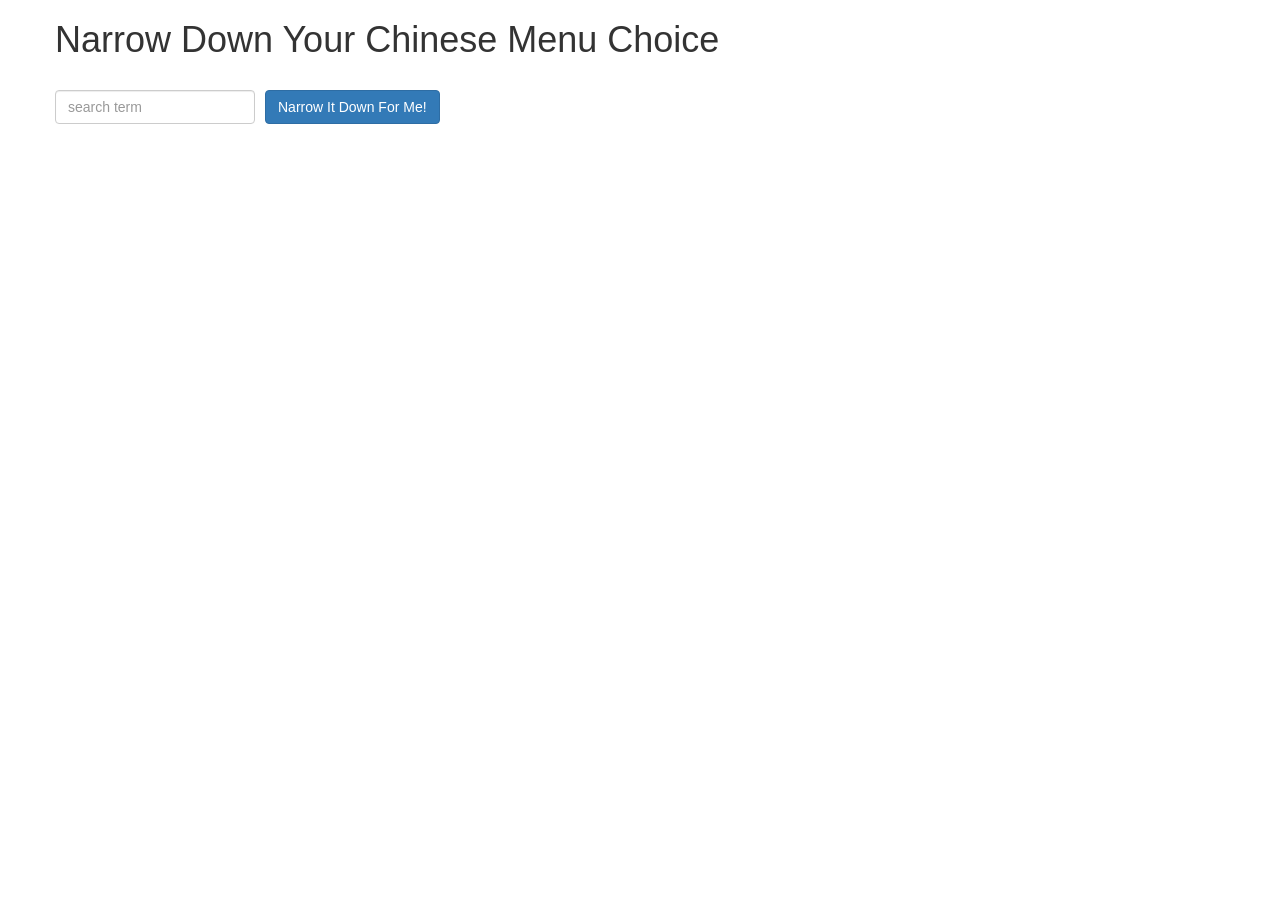
<file: mod3_solution/index.html>
<!doctype html>
<html lang="en">
  <head>
    <title>Narrow Down Your Menu Choice</title>
    <meta name="viewport" content="width=device-width, initial-scale=1">
    <link rel="stylesheet" href="styles/bootstrap.min.css">
    <link rel="stylesheet" href="styles/styles.css">
    <script src="angular.min.js"></script>
    <script src="app.js"></script>    
  </head>
<body ng-app="NarrowItDownApp">
   <div class="container" ng-controller="NarrowItDownController as narrowItDown">
      <div class="row">
     
        <h1>Narrow Down Your Chinese Menu Choice</h1>

        <div class="form-group">
          <input type="text" ng-model="narrowItDown.searchTerm" placeholder="search term" class="form-control">
        </div>
        <div class="form-group narrow-button">
          <button ng-click="narrowItDown.search();" class="btn btn-primary">Narrow It Down For Me!</button>
        </div>

      </div>

    <found-items items="narrowItDown.found" on-remove="narrowItDown.removeItem(index)" is-valid="narrowItDown.valid"></found-items>

  </div>

</body>
</html>
</file>
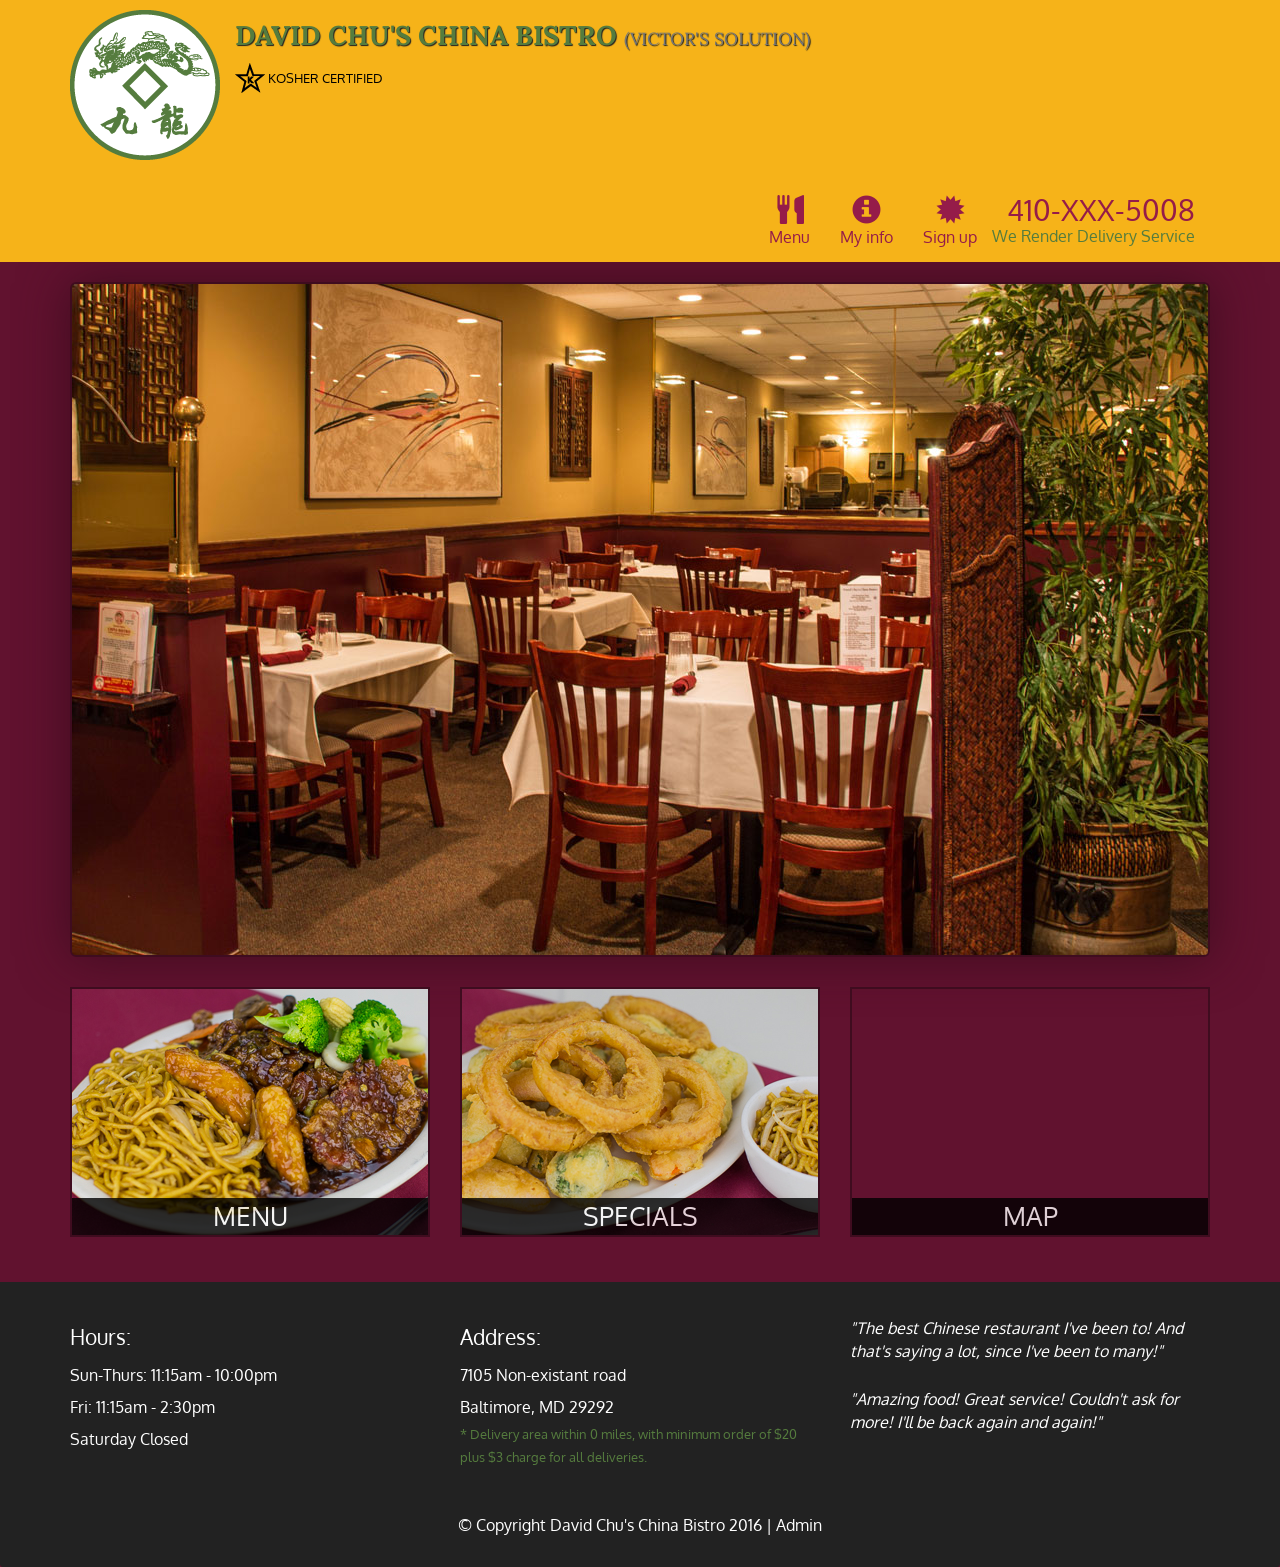
<file: mod5_solution/index.html>
<!DOCTYPE html>
<html lang="en">
  <head>
    <meta charset="utf-8">
    <meta http-equiv="X-UA-Compatible" content="IE=edge">
    <meta name="viewport" content="width=device-width, initial-scale=1">
    <title>David Chu's China Bistro</title>
    <link href='https://fonts.googleapis.com/css?family=Oxygen:400,300,700' rel='stylesheet' type='text/css'>
    <link href='https://fonts.googleapis.com/css?family=Lora' rel='stylesheet' type='text/css'>
    <link rel="stylesheet" href="css/bootstrap.min.css">
    <link rel="stylesheet" href="css/restaurant.css">
    <link rel="stylesheet" href="css/common.css">
  </head>
  <body ng-app="restaurant" ng-strict-di>

    <!-- Fixed position loading indicator -->
    <loading class="loading-indicator"></loading>

    <header>
      <nav id="header-nav" class="navbar navbar-default">
        <div class="container">
          <div class="navbar-header">
            <a href="index.html" class="pull-left visible-md visible-lg">
              <div id="logo-img" alt="Logo image"></div>
            </a>

            <div class="navbar-brand">
              <a href="index.html"><h1>David Chu's China Bistro
                <small> (Victor's solution)</small></h1></a>
              <p>
              <img src="images/star-k-logo.png" alt="Kosher certification">
              <span>Kosher Certified</span>
              </p>
            </div>

            <button id="navbarToggle" type="button" class="navbar-toggle collapsed" data-toggle="collapse" data-target="#collapsable-nav" aria-expanded="false">
              <span class="sr-only">Toggle navigation</span>
              <span class="icon-bar"></span>
              <span class="icon-bar"></span>
              <span class="icon-bar"></span>
            </button>
          </div>

          <div id="collapsable-nav" class="collapse navbar-collapse">
            <ul id="nav-list" class="nav navbar-nav navbar-right">
              <li id="navHomeButton" class="visible-xs">
                <a href="index.html">
                  <span class="glyphicon glyphicon-home"></span> Home</a>
              </li>
              <li id="navMenuButton" ui-sref-active="active">
                <a ui-sref="public.menu">
                  <span class="glyphicon glyphicon-cutlery"></span><br class="hidden-xs"> Menu</a>
              </li>
              <li id="navMenuButton" ui-sref-active="active">
              <!--
                <a href="#">
                  <span class="glyphicon glyphicon-info-sign"></span><br class="hidden-xs"> About</a>
              -->
                 <a ui-sref="public.myInfo">
                  <span class="glyphicon glyphicon-info-sign"></span><br class="hidden-xs"> My info</a>
              </li>
              <li id="navMenuButton" ui-sref-active="active">
              <!--
                <a href="#">
                  <span class="glyphicon glyphicon-certificate"></span><br class="hidden-xs"> Awards</a>
              -->
                 <a ui-sref="public.signUp">
                  <span class="glyphicon glyphicon-certificate"></span><br class="hidden-xs"> Sign up</a>
              </li>
              <li id="phone" class="hidden-xs">
                <a href="tel:410-XXX-5008">
                  <span>410-XXX-5008</span></a><div> We Render Delivery Service </div>
              </li>
            </ul><!-- #nav-list -->
          </div><!-- .collapse .navbar-collapse -->
        </div><!-- .container -->
      </nav><!-- #header-nav -->
    </header>

    <div id="call-btn" class="visible-xs">
      <a class="btn" href="tel:410-602-5008">
        <span class="glyphicon glyphicon-earphone"></span>
        410-602-5008
      </a>
    </div>
    <div id="xs-deliver" class="text-center visible-xs">* We Deliver</div>

    <ui-view>
      <div class="text-center initial-loading">
        <h2>Loading Site...</h2>
      </div>
    </ui-view>

    <footer class="panel-footer">
      <div class="container">
        <div class="row">
          <section id="hours" class="col-sm-4">
            <span>Hours:</span><br>
            Sun-Thurs: 11:15am - 10:00pm<br>
            Fri: 11:15am - 2:30pm<br>
            Saturday Closed
            <hr class="visible-xs">
          </section>
          <section id="address" class="col-sm-4">
            <span>Address:</span><br>
            7105 Non-existant road<br>
            Baltimore, MD 29292
            <p>* Delivery area within 0 miles, with minimum order of $20 plus $3 charge for all deliveries.</p>
            <hr class="visible-xs">
          </section>
          <section id="testimonials" class="col-sm-4">
            <p>"The best Chinese restaurant I've been to! And that's saying a lot, since I've been to many!"</p>
            <p>"Amazing food! Great service! Couldn't ask for more! I'll be back again and again!"</p>
          </section>
        </div>
        <div class="text-center">
          &copy; Copyright David Chu's China Bistro 2016 |
          <a ui-sref="admin.auth">Admin</a></div>
      </div>
    </footer>

    <!-- Libs -->
    <script src="lib/jquery-2.1.4.min.js"></script>
    <script src="lib/bootstrap.min.js"></script>
    <script src="lib/angular.min.js"></script>
    <script src="lib/angular-ui-router.min.js"></script>

    <!-- Main Restaurant Module -->
    <script src="src/restaurant.module.js"></script>

    <!-- Common Module -->
    <script src="src/common/common.module.js"></script>
    <script src="src/common/loading/loading.component.js"></script>
    <script src="src/common/loading/loading.interceptor.js"></script>
    <script src="src/common/menu.service.js"></script>

    <!-- Public Module -->
    <script src="src/public/public.module.js"></script>
    <script src="src/public/public.routes.js"></script>
    <script src="src/public/menu/menu.controller.js"></script>
    <script src="src/public/menu-category/menu-category.component.js"></script>
    <script src="src/public/menu-items/menu-items.controller.js"></script>
    <script src="src/public/menu-item/menu-item.component.js"></script>

    <!-- Load files for my solution -->
    <script src="src/common/users.service.js"></script>
    <script src="src/public/sign-up/sign-up.controller.js"></script>
    <script src="src/public/my-info/my-info.controller.js"></script>
    <!-- Made changes to src/common/menu.service.js as well -->

    <!-- ADMIN SITE -->

    <!--Application files -->

  </body>
</html>
</file>
<file: mod3_solution/styles/styles.css>
h1 {
    margin-bottom: 30px;
}

input[type="text"] {
    width: 200px;
    float: left;
}

.narrow-button {
    float: left;
    margin-left: 10px;
}

.loader {
    display: none;
    margin-left: 5px;
    font-size: 10px;
    float: left;
    border-top: 1.1em solid rgba(147, 147, 147, 0.2);
    border-right: 1.1em solid rgba(147, 147, 147, 0.2);
    border-bottom: 1.1em solid rgba(147, 147, 147, 0.2);
    border-left: 1.1em solid #676767;
    -webkit-transform: translateZ(0);
    -ms-transform: translateZ(0);
    transform: translateZ(0);
    -webkit-animation: load8 1.1s infinite linear;
    animation: load8 1.1s infinite linear;
}

.loader,
.loader:after {
    border-radius: 50%;
    width: 3em;
    height: 3em;
}

@-webkit-keyframes load8 {
    0% {
        -webkit-transform: rotate(0deg);
        transform: rotate(0deg);
    }
    100% {
        -webkit-transform: rotate(360deg);
        transform: rotate(360deg);
    }
}

@keyframes load8 {
    0% {
        -webkit-transform: rotate(0deg);
        transform: rotate(0deg);
    }
    100% {
        -webkit-transform: rotate(360deg);
        transform: rotate(360deg);
    }
}
</file>
<file: mod5_solution/css/restaurant.css>
body {
  font-size: 16px;
  color: #fff;
  background-color: #61122f;
  font-family: 'Oxygen', sans-serif;
}

.initial-loading {
  margin-top: 60px;
}

/** HEADER **/
#header-nav {
  background-color: #f6b319;
  border-radius: 0;
  border: 0;
}

#logo-img {
  background: url('../images/restaurant-logo_large.png') no-repeat;
  width: 150px;
  height: 150px;
  margin: 10px 15px 10px 0;
}

.navbar-brand {
  padding-top: 25px;
}
.navbar-brand h1 { /* Restaurant name */
  font-family: 'Lora', serif;
  color: #557c3e;
  font-size: 1.5em;
  text-transform: uppercase;
  font-weight: bold;
  text-shadow: 1px 1px 1px #222;
  margin-top: 0;
  margin-bottom: 0;
  line-height: .75;
}
.navbar-brand a:hover, .navbar-brand a:focus {
  text-decoration: none;
}
.navbar-brand p { /* Kosher cert */
  color: #000;
  text-transform: uppercase;
  font-size: .7em;
  margin-top: 15px;
}
.navbar-brand p span { /* Star-K */
  vertical-align: middle;
}

#nav-list {
  margin-top: 10px;
}
#nav-list a {
  color: #951C49;
  text-align: center;
}
#nav-list a:hover {
  background: #E7E7E7;
}
#nav-list a span {
  font-size: 1.8em;
}

#phone {
  margin-top: 5px;
}
#phone a { /* Phone number */
  text-align: right;
  padding-bottom: 0;
}
#phone div { /* We Deliver */
  color: #557c3e;
  text-align: right;
  padding-right: 15px;
}

.navbar-header button.navbar-toggle, .navbar-header .icon-bar {
  border: 1px solid #61122f;
}
.navbar-header button.navbar-toggle {
  clear: both;
  margin-top: -30px;
}
/* END HEADER */

/* FOOTER */
.panel-footer {
  margin-top: 30px;
  padding-top: 35px;
  padding-bottom: 30px;
  background-color: #222;
  border-top: 0;
}
.panel-footer div.row {
  margin-bottom: 35px;
}
#hours, #address {
  line-height: 2;
}
#hours > span, #address > span {
  font-size: 1.3em;
}
#address p {
  color: #557c3e;
  font-size: .8em;
  line-height: 1.8;
}
#testimonials {
  font-style: italic;
}
#testimonials p:nth-child(2) {
  margin-top: 25px;
}
a[ui-sref="admin.auth"] {
  color: #fff;
}
/* END FOOTER */

/********** Medium devices only **********/
@media (min-width: 992px) and (max-width: 1199px) {
  /* Header */
  #logo-img {
    background: url('../images/restaurant-logo_medium.png') no-repeat;
    width: 100px;
    height: 100px;
    margin: 5px 5px 5px 0;
  }
  /* End Header */
}


/********** Extra small devices only **********/
@media (max-width: 767px) {
  /* Header */
  .navbar-brand {
    padding-top: 10px;
    height: 80px;
  }
  .navbar-brand h1 { /* Restaurant name */
    padding-top: 10px;
    font-size: 5vw; /* 1vw = 1% of viewport width */
  }
  .navbar-brand p { /* Kosher cert */
    font-size: .6em;
    margin-top: 12px;
  }
  .navbar-brand p img { /* Star-K */
    height: 20px;
  }

  #collapsable-nav a { /* Collapsed nav menu text */
    font-size: 1.2em;
  }
  #collapsable-nav a span { /* Collapsed nav menu glyph */
    font-size: 1em;
    margin-right: 5px;
  }

  #call-btn > a {
    font-size: 1.5em;
    display: block;
    margin: 0 20px;
    padding: 10px;
    border: 2px solid #fff;
    background-color: #f6b319;
    color: #951c49;
  }
  #xs-deliver {
    margin-top: 5px;
    font-size: .7em;
    letter-spacing: .1em;
    text-transform: uppercase;
  }
  /* End Header */

  /* Footer */
  .panel-footer section {
    margin-bottom: 30px;
    text-align: center;
  }
  .panel-footer section:nth-child(3) {
    margin-bottom: 0; /* margin already exists on the whole row */
  }
  .panel-footer section hr {
    width: 50%;
  }
  /* End Footer */
}


/********** Super extra small devices Only :-) (e.g., iPhone 4) **********/
@media (max-width: 479px) {
  /* Header */
  .navbar-brand h1 { /* Restaurant name */
    padding-top: 5px;
    font-size: 6vw;
  }
  /* End Header */
}
</file>
<file: mod5_solution/css/common.css>
.loading-indicator {
    display: block;
    width: 70px;
    position: fixed;
    left: 0;
    right: 0;
    margin: 0 auto;
    top: 40%;
    z-index: 100;
    background-color: #FFF;
}

.loading-indicator img {
    width: 70px;
    background-color: #FFF;
}

.ui-view-placeholder {
    margin-top: 60px;
}
</file>
